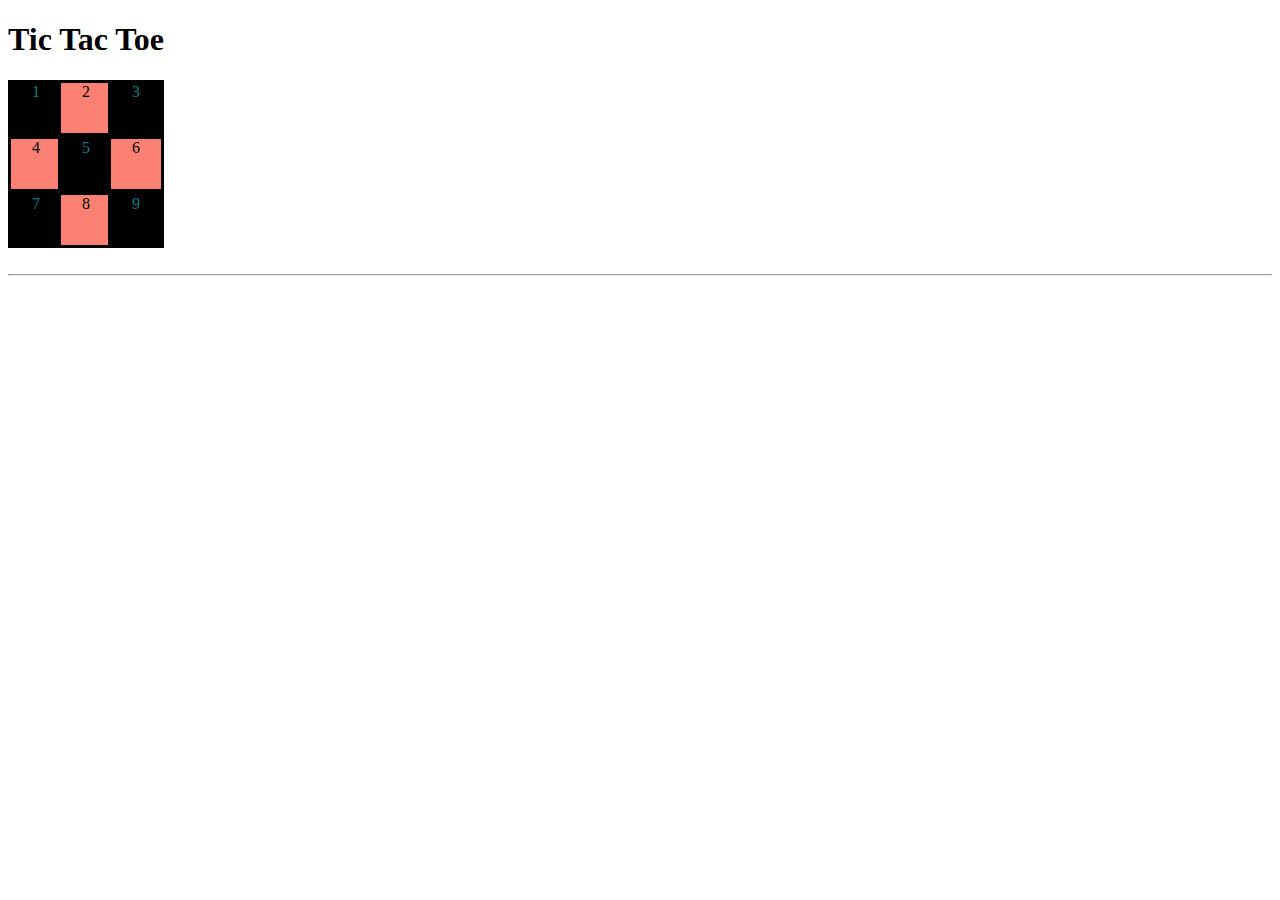
<file: index.html>
<!DOCTYPE html>
<html lang="en">
<head>
    <link rel="stylesheet" href="style.css">
    <meta charset="UTF-8">
    <meta http-equiv="X-UA-Compatible" content="IE=edge">
    <meta name="viewport" content="width=device-width, initial-scale=1.0">
    <title>Tic Tac Toe</title>
</head>
<body>
<h1>Tic Tac Toe</h1>

<div class="grid-container">
    <div class="grid-item">1</div>
    <div class="grid-item">2</div>
    <div class="grid-item">3</div>
    <div class="grid-item">4</div>
    <div class="grid-item">5</div>
    <div class="grid-item">6</div>
    <div class="grid-item">7</div>
    <div class="grid-item">8</div>
    <div class="grid-item">9</div>
</div>
<br>
<hr>

</body>
</html>
</file>
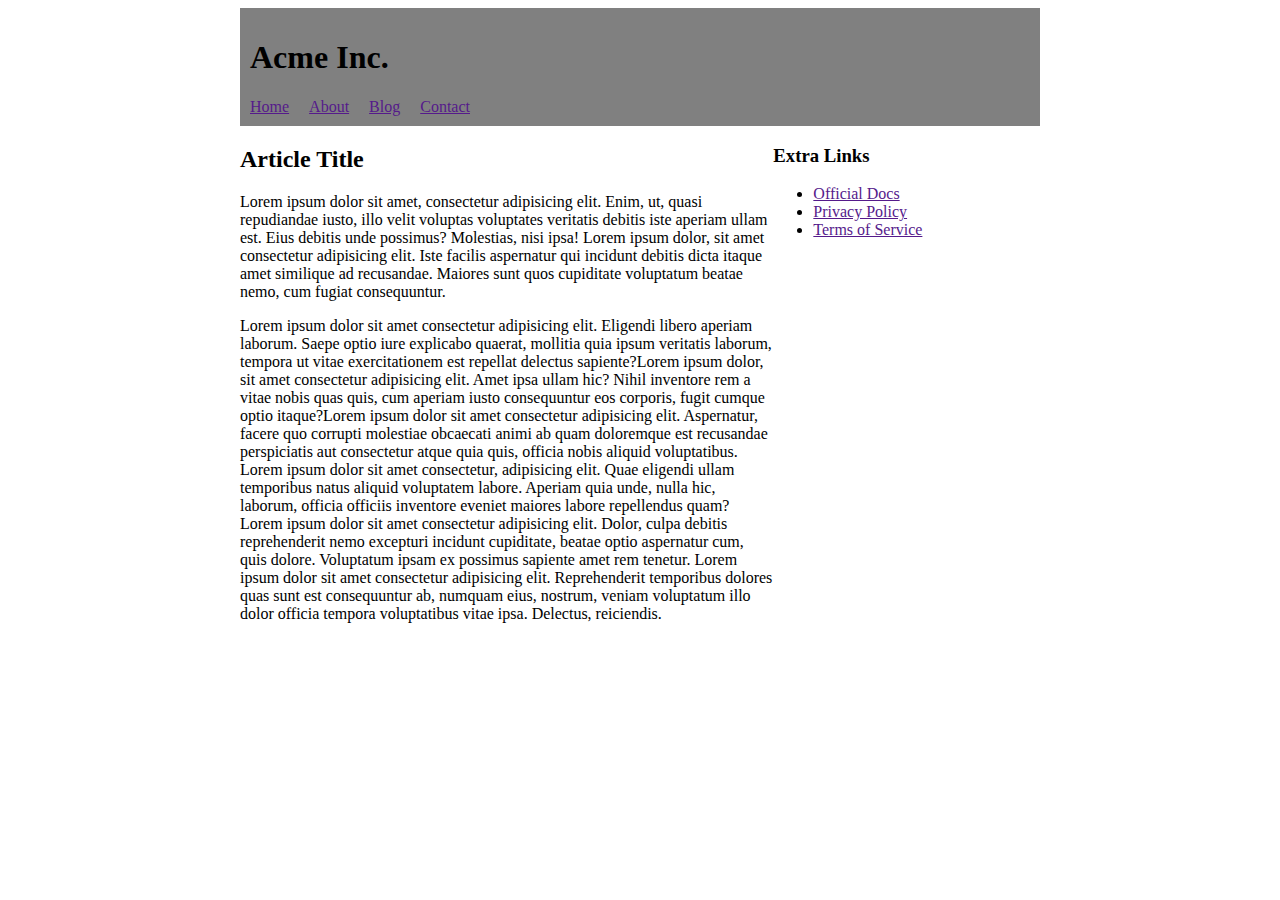
<file: blog.html>
<!DOCTYPE html>
<html lang="en">
<head>
    <meta charset="UTF-8">
    <meta http-equiv="X-UA-Compatible" content="IE=edge">
    <meta name="viewport" content="width=device-width, initial-scale=1.0">
    <title>Document</title>
    <style>
        
       
        .grid-container {
            display: grid;
            grid-template-columns: 1fr 1fr 1fr;
            max-width: 800px;
            margin: 0 auto;
        }

        .grid-header {
            grid-column-start: 1;
            grid-column-end: 4;
            grid-row-start: 1;
            grid-row-end: 2;
            background-color: grey;
            padding: 10px;
        }

        .nav-list {
            display: inline;
            list-style-type: none;
            margin: 0;
        }

        .nav-list > li {
            float: left;
            margin-right: 20px;
        }

        .grid-body {
            grid-column-start: 1;
            grid-column-end: 3;
            grid-row-start: 2;
            grid-row-end: 3;
        }

        .grid-item-3 {
            grid-column-start: 1;
            grid-column-end: 3;
            grid-row-start: 3;
        }
        
        .aside {
            grid-column-start: 3;
            grid-row-start: 2;
        }

    </style>
</head>
<body>
<div class="grid-container">


<div class="grid-header">
<h1><b>Acme Inc.</b></h1>
<ul class="nav-list">
    <li><a href="">Home</a></li>
    <li><a href="">About</a></li>
    <li><a href="">Blog</a></li>
    <li><a href="">Contact</a></li>
</ul>
</div>

<div class="grid-body">
<h2><b>Article Title</b></h2>





<p>Lorem ipsum dolor sit amet, consectetur adipisicing elit. Enim, ut, quasi repudiandae iusto, illo velit voluptas voluptates veritatis debitis iste aperiam ullam est. Eius debitis unde possimus? Molestias, nisi ipsa! Lorem ipsum dolor, sit amet consectetur adipisicing elit. Iste facilis aspernatur qui incidunt debitis dicta itaque amet similique ad recusandae. Maiores sunt quos cupiditate voluptatum beatae nemo, cum fugiat consequuntur.</p>
<p>Lorem ipsum dolor sit amet consectetur adipisicing elit. Eligendi libero aperiam laborum. Saepe optio iure explicabo quaerat, mollitia quia ipsum veritatis laborum, tempora ut vitae exercitationem est repellat delectus sapiente?Lorem ipsum dolor, sit amet consectetur adipisicing elit. Amet ipsa ullam hic? Nihil inventore rem a vitae nobis quas quis, cum aperiam iusto consequuntur eos corporis, fugit cumque optio itaque?Lorem ipsum dolor sit amet consectetur adipisicing elit. Aspernatur, facere quo corrupti molestiae obcaecati animi ab quam doloremque est recusandae perspiciatis aut consectetur atque quia quis, officia nobis aliquid voluptatibus. Lorem ipsum dolor sit amet consectetur, adipisicing elit. Quae eligendi ullam temporibus natus aliquid voluptatem labore. Aperiam quia unde, nulla hic, laborum, officia officiis inventore eveniet maiores labore repellendus quam? Lorem ipsum dolor sit amet consectetur adipisicing elit. Dolor, culpa debitis reprehenderit nemo excepturi incidunt cupiditate, beatae optio aspernatur cum, quis dolore. Voluptatum ipsam ex possimus sapiente amet rem tenetur. Lorem ipsum dolor sit amet consectetur adipisicing elit. Reprehenderit temporibus dolores quas sunt est consequuntur ab, numquam eius, nostrum, veniam voluptatum illo dolor officia tempora voluptatibus vitae ipsa. Delectus, reiciendis.</p>
</div>


<div class="aside">
    <h3><b>Extra Links</b></h3>
<ul>
    <li><a href="">Official Docs</a></li>
    <li><a href="">Privacy Policy</a></li>
    <li><a href="">Terms of Service</a></li>
</ul>
</div>



</div>

</body>
</html>
</file>
<file: style.css>
.grid-container {
    display: grid;
    grid-template-columns: repeat(3, 50px);
    /*grid-template-rows: repeat(3, 50px);*/
}

.grid-item {
    background-color: salmon;
    border: 3px solid black;
    text-align: center;
    width: 50px;
    height: 50px;
}

.grid-item:nth-child(odd) {
    background-color: black;
    color: teal;
}
</file>
